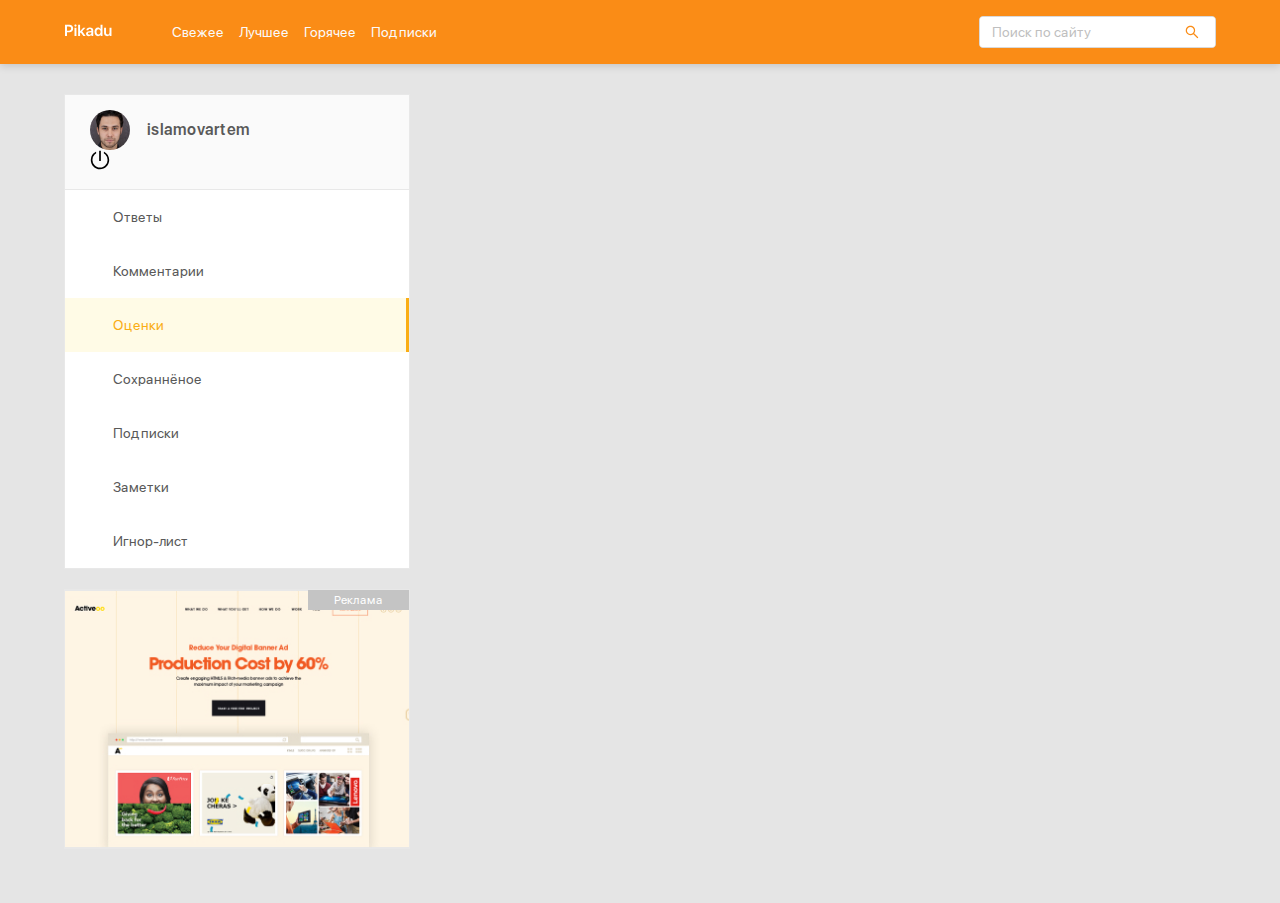
<file: new-post.html>
<!DOCTYPE html>
<html lang="ru">

<head>
    <meta charset="UTF-8">
    <meta name="viewport" content="width=device-width, initial-scale=1.0">
    <title>Pikadu - Новый пост</title>
    <link rel="stylesheet" href="./css/style.css">
    <link rel="stylesheet" href="./css/normalize.css">
</head>

<body>
    <header class="header">
        <div class="header-wrapper">
            <a href="index.html" class="header-logo">
                <img src="img/logo.svg" alt="logo: Pikadu" class="header-logo-image"></a>
            <div class="header-nav">
                <ul class="header-menu">
                    <li class="header-menu-item"><a href="#" class="header-menu-link">Свежее</a></li>
                    <li class="header-menu-item"><a href="#" class="header-menu-link">Лучшее</a></li>
                    <li class="header-menu-item"><a href="#" class="header-menu-link">Горячее</a></li>
                    <li class="header-menu-item"><a href="#" class="header-menu-link">Подписки</a></li>
                </ul>
            </div>
            <!-- /.header-nav -->
            <div class="input-group search">
                <input type="search" class="search-input" placeholder="Поиск по сайту">
                <button class="search-button">
                    <img src="img/search.svg" alt="icon: search" class="search-icon">
                </button>
            </div>
            <!-- /.input-group -->
            <a href="#" class="menu-toggle" id="menu-toggle">
                <span></span>
                <span></span>
                <span></span>
            </a>
        </div>
        <!-- /.header-wrapper -->
    </header>
    <div class="content">
        <main class="posts">
            <form action="#" class="add-post">
                <input type="text" name="post-title" class="add-title" placeholder="Заголовок поста">
                <textarea name="post-text" id="text" class="add-text" placeholder="Текст вашего поста"></textarea>
                <div class="add-buttons">
                    <button type="submit" class="button add-button">
                        <svg class="icon icon-fire">
                            <use xlink:href="img/icons.svg#fire"></use>
                        </svg>
                        Опубликовать пост
                    </button>
                    <button class="button button-outline">
                        <svg class="icon icon-photo">
                            <use xlink:href="./img/icons.svg#video"></use>
                        </svg>
                        Видео
                    </button>
                    <button class="button button-outline">
                        <svg class="icon icon-video">
                            <use xlink:href="./img/icons.svg#photo"></use>
                        </svg>
                        Фото
                    </button>
                </div>
            </form>
        </main>
        <!-- /.posts -->
        <aside class="sidebar">
            <div class="user">
                <a href="#" class="user-info">
                    <img width="40" height="40" src="img/avatar2.jpg" alt="photo: user" class="user-avatar">
                    <span class="user-name">islamovartem</span>
                </a>
                <!-- /.user-ifo -->
                <a href="#" class="exit">
                    <svg class="icon icon-exit">
                        <use xlink:href="img/icons.svg#exit"></use>
                    </svg>
                </a>
                <!-- /.exit -->
            </div>
            <!-- /.user -->
            <nav class="sidebar-nav">
                <ul class="sidebar-menu">
                    <li class="sidebar-menu-item">
                        <a href="#" class="sidebar-menu-link">Ответы</a>
                    </li>
                    <li class="sidebar-menu-item">
                        <a href="#" class="sidebar-menu-link">Комментарии</a>
                    </li>
                    <li class="sidebar-menu-item">
                        <a href="#" class="sidebar-menu-link active">Оценки</a>
                    </li>
                    <li class="sidebar-menu-item">
                        <a href="#" class="sidebar-menu-link">Сохраннёное</a>
                    </li>
                    <li class="sidebar-menu-item">
                        <a href="#" class="sidebar-menu-link">Подписки</a>
                    </li>
                    <li class="sidebar-menu-item">
                        <a href="#" class="sidebar-menu-link">Заметки</a>
                    </li>
                    <li class="sidebar-menu-item">
                        <a href="#" class="sidebar-menu-link">Игнор-лист</a>
                    </li>
                </ul>
            </nav>
            <!-- /.sidebar-nav -->
            <a href="#" class="promo"></a>
            <!-- /.promo -->
        </aside>
        <!-- /.sidebar -->
    </div>
    <!-- /.content -->
    <script src="./js/main.js"></script>
</body>

</html>
</file>
<file: css/style.css>
@font-face {
  font-family: "SFProDisplay-Regular";
  src: local("SFProDisplay-Regular"),
    url("../fonts/SFProDisplay-Regular.woff") format("woff"),
    url("../fonts/SFProDisplay-Regular.woff2") format("woff2");
  font-weight: normal;
}
@font-face {
  font-family: "SFProDisplay-Semibold";
  src: local("SFProDisplay-Semibold"),
    url("../fonts/SFProDisplay-Semibold.woff") format("woff"),
    url("../fonts/SFProDisplay-Semibold.woff2") format("woff2");
  font-weight: bold;
}
* {
  box-sizing: border-box;
}
body {
  font-family: "SFProDisplay-Regular", sans-serif;
  font-style: normal;
  font-weight: normal;
  background: #e5e5e5;
}
.header {
  width: 100%;
  margin: auto;
  background: #fa8c16;
  padding-top: 16px;
  padding-bottom: 16px;
  box-shadow: 0px 2px 8px rgba(0, 0, 0, 0.15);
  margin-bottom: 30px;
}
.header-wrapper {
  max-width: 1200px;
  width: 90%;
  margin: auto;
  display: flex;
  justify-content: space-between;
  align-items: center;
}
.header-nav {
  margin-left: 60px;
  margin-right: auto;
}
.header-menu {
  display: flex;
  list-style: none;
  padding: 0;
  margin: 0;
}
.header-menu-link {
  text-decoration: none;
  color: #fafafa;
  margin-right: 15px;
  font-size: 14px;
  line-height: 22px;
}
.input-group {
  max-width: 237px;
  width: 60%;
  height: 32px;
  position: relative;
  background: #ffffff;
  border-radius: 4px;
  box-sizing: border-box;
  overflow: hidden;
  border: 1px solid #d9d9d9;
}
.search-input {
  border: none;
  height: 100%;
  width: 80%;
  font-size: 14px;
  line-height: 22px;
  padding-left: 12px;
}
.menu-toggle {
  display: none;
}
.search-button {
  position: absolute;
  right: 0;
  top: 0;
  height: 100%;
  width: 20%;
  border: none;
  background: #ffffff;
  cursor: pointer;
  display: flex;
  align-items: center;
  justify-content: center;
}
.search-input::-moz-placeholder {
  color: #bfbfbf;
}
.search-input::-webkit-input-placeholder {
  color: #bfbfbf;
}
.search-input:-ms-input-placeholder {
  color: #bfbfbf;
}
.search-input::-ms-input-placeholder {
  color: #bfbfbf;
}
.search-input::placeholder {
  color: #bfbfbf;
}
.menu-toggle {
  display: none;
}
/* ./header */

.content {
  max-width: 1200px;
  width: 90%;
  margin: auto;
  display: flex;
  align-items: flex-start;
  justify-content: space-between;
  margin-bottom: 34px;
}

.posts {
  display: none;
  /* max-width: 800px; */
  width: 68%;
  /* margin-bottom: 44px; */
}
.posts.visible {
  display: block;
}
.post {
  background: #ffffff;
  border: 1px solid #e8e8e8;
  margin-bottom: 30px;
}
.post-body {
  padding: 35px 35px 0 35px;
}
.post-title {
  font-family: "SFProDisplay-Semibold", sans-serif;
  margin-top: 0;
  margin-bottom: 19px;
  font-size: 16px;
  line-height: 24px;
  color: #262626;
}
.post-text {
  font-size: 14px;
  line-height: 22px;
  color: #262626;
}
.tags {
  margin-top: 10px;
  margin-bottom: 22px;
}
.tag {
  text-decoration: none;
  margin-right: 10px;
  font-size: 14px;
  line-height: 22px;
  color: #bfbfbf;
}
.post-footer {
  background: #fafafa;
  border-top: 1px solid #e8e8e8;
  display: flex;
  justify-content: space-between;
  padding-left: 35px;
  padding-right: 35px;
  padding-top: 13px;
  padding-bottom: 13px;
}
.post-buttons {
  display: flex;
  align-items: center;
}
.post-button .icon {
  fill: #8c8c8c;
}
.likes-counter,
.comments-counter {
  margin-left: 6px;
}
.post-button {
  background-color: transparent;
  border: none;
  color: #8c8c8c;
  display: flex;
  align-items: center;
  font-size: 14px;
  line-height: 22px;
  margin-right: 29px;
  cursor: pointer;
}
.post-author {
  display: flex;
  align-items: center;
  text-align: right;
}
.author-avatar {
  margin-left: 9px;
  width: 34px;
  height: 34px;
  border-radius: 4px;
}
.author-about {
  font-size: 12px;
  line-height: 20px;
  text-align: right;
}
.author-username {
  display: block;
  text-decoration: none;
  color: #8c8c8c;
}
.post-time {
  color: #bfbfbf;
}
/* ./posts */

.sidebar {
  width: 30%;
}
.login {
  background-color: #fafafa;
  border: 1px solid #e8e8e8;
  padding: 15px 25px;
  align-items: center;
  justify-content: space-between;
}
.login-form {
  display: flex;
  flex-direction: column;
}
.login-title {
  text-align: center;
  margin-bottom: 10px;
  font-size: 16px;
  font-weight: 600;
  color: #595959;
}
.login-input {
  display: block;
  background-color: #fff;
  border: 1px solid #e8e8e8;
  padding: 5px 15px;
  margin-bottom: 15px;
}
.login-forget {
  text-align: center;
  font-size: 12px;
  text-decoration: none;
  color: #757575;
  margin-bottom: 10px;
  font-style: italic;
}
.login-signin {
  text-transform: uppercase;
  margin-bottom: 15px;
}
.login-signin:hover {
  filter: opacity(80%);
}
.login-signin:active {
  filter: brightness(85%);
}
.login-signup {
  text-transform: uppercase;
  text-align: center;
  font-size: 14px;
  text-decoration: none;
  margin-bottom: 10px;
  color: #fa8c16;
}
.user-container {
  display: flex;
  align-items: center;
  justify-content: space-between;
}
.user {
  /* display: none; */
  border: 1px solid #e8e8e8;
  background: #fafafa;
  padding: 15px 25px;
}
.user-info {
  display: flex;
  align-items: center;
  text-decoration: none;
  margin-right: auto;
}
.user-avatar {
  border-radius: 50%;
  margin-right: 17px;
  object-fit: cover;
}
.user-name {
  font-family: "SFProDisplay-Semibold", sans-serif;
  font-size: 16px;
  line-height: 24px;
  color: #595959;
}
.edit {
  margin-right: 10px;
}
.edit-container {
  display: none;
}
.edit-container.visible {
  display: block;
}

.edit-title {
  text-align: center;
  margin-bottom: 10px;
  font-size: 18px;
  font-weight: 600;
  color: #595959;
  text-transform: uppercase;
}
.edit-label {
  display: block;
  margin-bottom: 5px;
  text-align: center;
  color: #595959;
}
.edit-input {
  display: block;
  margin: 0 auto;
  width: 100%;
  padding: 10px 10px;
  display: block;
  background-color: #fff;
  border: 1px solid #e8e8e8;
  margin-bottom: 10px;
}
.edit-btn {
  width: 100%;
  text-transform: uppercase;
  margin: 15px 0;
}
.icon-edit {
  width: 20px;
  height: 20px;
  fill: #000;
}
.icon-exit {
  width: 20px;
  height: 20px;
  fill: #000;
}
.sidebar-nav {
  /* display: none; */
  display: block;
  background-color: #fff;
}
.sidebar-menu {
  margin: 0;
  border: 1px solid #e8e8e8;
  border-top: none;
  list-style-type: none;
  padding: 0;
}
.sidebar-menu-link {
  text-decoration: none;
  font-size: 14px;
  line-height: 22px;
  color: #595959;
  padding: 16px 48px;
  display: inline-block;
  width: 100%;
  /* background-color: #fff; */
}
.sidebar-menu-link:hover {
  background-color: #fffbe6;
}
.sidebar-menu-link.active {
  border-right: 3px solid #faad14;
  color: #faad14;
  background: #fffbe6;
}
.button {
  background: #faad14;
  border-radius: 4px;
  border: none;
  text-decoration: none;
  color: #ffffff;
  font-weight: normal;
  font-size: 16px;
  line-height: 24px;
  padding: 13px;
  cursor: pointer;
}
.button-outline {
  background: #ffffff;
  border: 1px solid #ffc53d;
  border-radius: 4px;
  color: #ffc53d;
  padding-left: 16px;
  padding-right: 16px;
  cursor: pointer;
}
.button-outline .icon {
  width: 14px;
  height: 11px;
  fill: #ffc53d;
}
.button-new-post {
  display: none;
  align-items: center;
  justify-content: center;
  width: 100%;
  margin-top: 20px;
}
.button-new-post.visible {
  display: flex;
}
.icon-fire {
  fill: #fff;
  width: 11px;
  height: 13px;
  margin-right: 10px;
}
.card {
  background: #ffffff;
  border: 1px solid #e8e8e8;
  margin-top: 20px;
}
.card-header {
  background: #fafafa;
  border-bottom: 1px solid #e8e8e8;
  padding: 23px 25px;
}
.card-title {
  font-family: "SFProDisplay-Semibold", sans-serif;
  font-size: 16px;
  line-height: 24px;
  color: #595959;
  margin: 0;
}
.card-body {
  padding: 22px 40px 20px 25px;
}
.card-body-title {
  font-family: "SFProDisplay-Semibold", sans-serif;
  text-decoration: none;
  color: #d48806;
  font-size: 16px;
  line-height: 24px;
  margin: 0 0 10px;
}
.card-text {
  font-size: 14px;
  line-height: 22px;
  color: #262626;
  margin: 10px 0;
}
.promo {
  display: block;
  width: 100%;
  height: 260px;
  border: 1px solid #e8e8e8;
  margin-top: 20px;
  margin-bottom: 20px;
  position: relative;
  background: #ffffff url("../img/promo.jpg") no-repeat center center / cover;
}
.promo:before {
  content: "Реклама";
  position: absolute;
  right: 0;
  top: 0;
  background: #c4c4c4;
  padding-left: 26px;
  padding-right: 26px;
  color: #ffffff;
  text-align: center;
  font-size: 12px;
  line-height: 20px;
}
.add-post {
  display: none;
  flex-direction: column;
  width: 68%;
}
.add-post.visible {
  display: flex;
}
.add-title,
.add-tags  {
  background: #ffffff;
  border: 1px solid #e8e8e8;
  padding: 23px 30px;
  margin-bottom: 16px;
  font-family: "SFProDisplay-Semibold", sans-serif;
  font-weight: 600;
  font-size: 16px;
  line-height: 24px;
}
.add-title::-moz-placeholder {
  color: #000000;
}
.add-title::-webkit-input-placeholder {
  color: #000000;
}
.add-title:-ms-input-placeholder {
  color: #000000;
}
.add-title::-ms-input-placeholder {
  color: #000000;
}
.add-title::placeholder {
  color: #000000;
}
.add-text{
  min-height: 362px;
  background: #ffffff;
  border: 1px solid #e8e8e8;
  padding-top: 23px;
  padding-left: 30px;
  font-size: 14px;
  line-height: 22px;
  margin-bottom: 30px;
  resize: none;
}
.add-button {
  width: 100%;
  max-width: 370px;
  margin-right: 2%;
}
.add-post .button-outline {
  margin-right: 1%;
}
@media (max-width: 990px) {
  .menu-toggle {
    display: flex;
    flex-direction: column;
    justify-content: space-between;
    width: 30px;
    height: 20px;
    margin-left: 12px;
  }
  .menu-toggle span {
    height: 2px;
    width: 100%;
    background: #fff;
  }
  .header {
    position: fixed;
    z-index: 100;
    left: 0;
    top: 0;
    right: 0;
    width: 100%;
  }
  .content {
    margin-top: 94px;
    margin-bottom: 44px;
  }
  .sidebar {
    z-index: 101;
    position: fixed;
    top: 64px;
    right: 0;
    bottom: 0;
    /* height: 100%; */
    max-width: 320px;
    width: 100%;
    background: #fff;
    box-shadow: 1px 1px 10px rgba(0, 0, 0, 0.15);
    padding: 30px;
    transform: translateX(100%);
    transition: transform 0.2s;
    overflow-y: auto;
    /* margin-bottom: 54px; */
  }
  .sidebar.visible {
    transform: translateX(0);
  }

  .posts {
    width: 100%;
  }
  .header-nav {
    display: none;
  }
  .header-menu {
    width: 90%;
    margin: auto;
  }
}
@media (max-width: 648px) {
  .add-buttons {
    display: flex;
    flex-direction: column;
  }
  .add-button {
    width: 100%;
    max-width: 100%;
  }
  .add-post .button-outline {
    margin-right: 0;
    margin-top: 10px;
  }
}
@media (max-width: 576px) {
  .post-footer {
    flex-direction: column;
  }
  .post-author {
    margin-top: 15px;
  }
  .author-about {
    order: 2;
    text-align: left;
  }
  .author-avatar {
    margin-left: 0;
    margin-right: 10px;
  }
}
</file>
